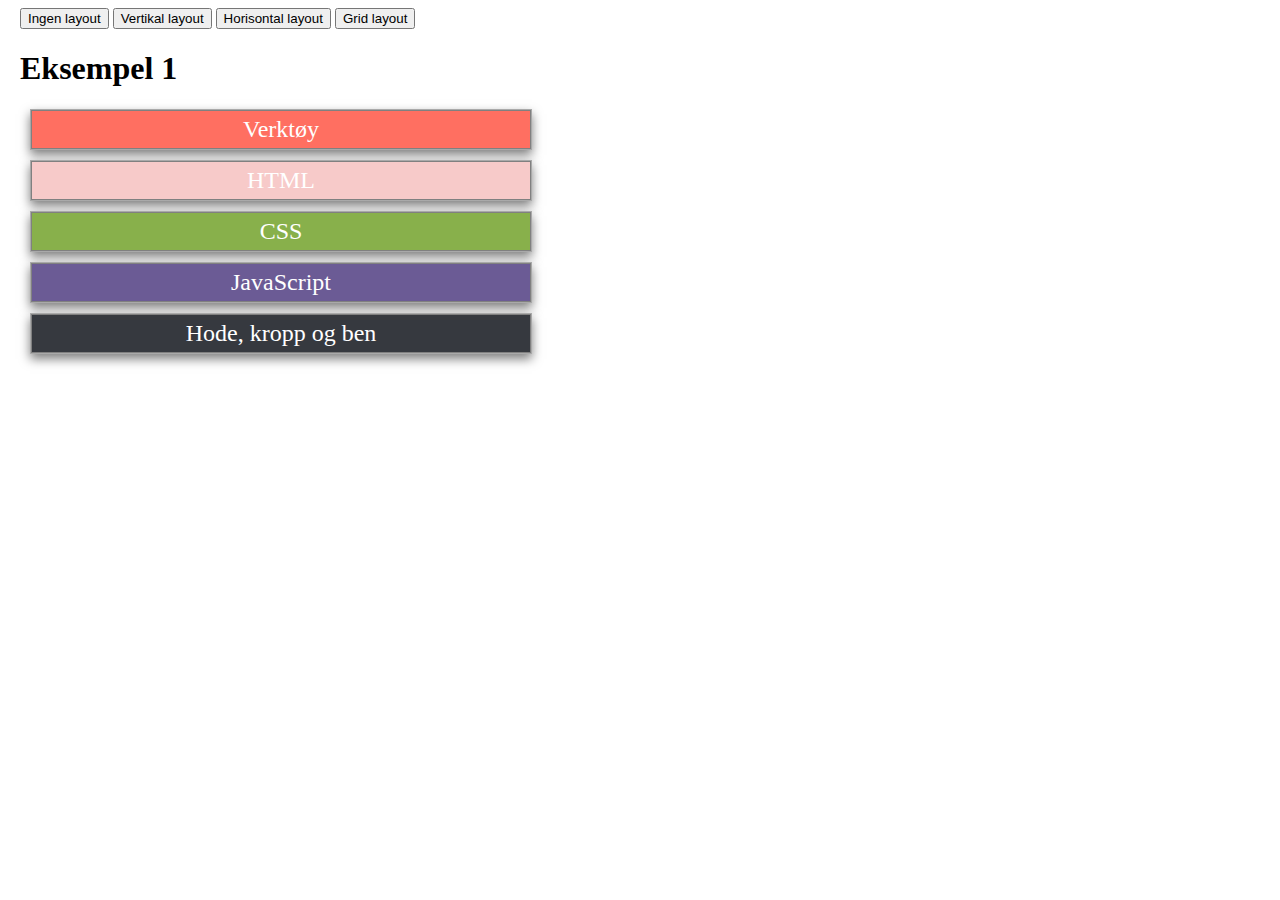
<file: index.html>
<!DOCTYPE html>
<html lang="en">

<head>
    <meta charset="UTF-8">
    <meta http-equiv="X-UA-Compatible" content="IE=edge">
    <meta name="viewport" content="width=device-width, initial-scale=1.0">
    <title>Eksempel 1</title>
    <link rel="stylesheet" href="styles.css" />
    <script src="script.js"></script>
</head>

<body>
    <!-- Knapper for layoutvalg -->
    <div>
        <button onclick="noLayout()">
            Ingen layout
        </button>
        <button onclick="verticalLayout()">
            Vertikal layout
        </button>
        <button onclick="horizontalLayout()">
            Horisontal layout
        </button>
        <button onclick="gridLayout()">
            Grid layout
        </button>
    </div>
    <!-- Sideoverskrift -->
    <h1>Eksempel 1</h1>
    <!-- Kort for forskjellige seksjoner -->
    <div id="cards">
        <div class="card">
            <div class="header green" onclick="showTools()">
                Verktøy
            </div>
            <div id="cardTools"></div>
        </div>
        <div class="card">
            <div class="header blue" onclick="showHtml()">
                HTML
            </div>
            <div id="cardHtml"></div>
        </div>
        <div class="card">
            <div class="header red" onclick="showCss()">
                CSS
            </div>
            <div id="cardCss"></div>
        </div>
        <div class="card">
            <div class="header yellow" onclick="showJavaScript()">
                JavaScript
            </div>
            <div id="cardJavaScript"></div>
        </div>
        <div class="card">
            <div class="header dark" onclick="showBodyGame()">
                Hode, kropp og ben
            </div>
            <div id="cardGame" class="bodies"> </div>
        </div>
    </div>
</body>

</html>
</file>
<file: styles.css>
body {
    margin-left: 20px;
}

.card {
    width: 500px;
    background-color: lightgray;
    border: 1px solid darkgray;
    margin: 10px;
    box-shadow: 0px 5px 10px 0px rgba(0, 0, 0, 0.5)
}

.innerCard {
    padding: 10px;
}

.header {
    color: white;
    text-align: center;
    font-size: x-large;
    padding: 1% 0;
    border: 1px solid gray;
    user-select: none;
}

.green {
    background-color: #FF6F61;
}

.yellow {
    background-color: #6B5B95;
}

.red {
    background-color: #88B04B;
}

.blue {
    background-color: #F7CAC9;
}

.dark {
    background-color: #36393f;
}

p {
    padding-left: 10px;
}

.horizontal {
    display: flex;
    flex-direction: row;
    gap: 20px;
}

.vertical {
    display: flex;
    flex-direction: column;
}

.grid {
    display: grid;
    grid-template-columns: repeat(2, 520px);
    width: auto;
}

.bodyPart {
    display: flex;
    flex-direction: row;
    align-items: center;
}

.bodies {
    display: flex;
    flex-direction: column;
    align-items: center;
}
</file>
